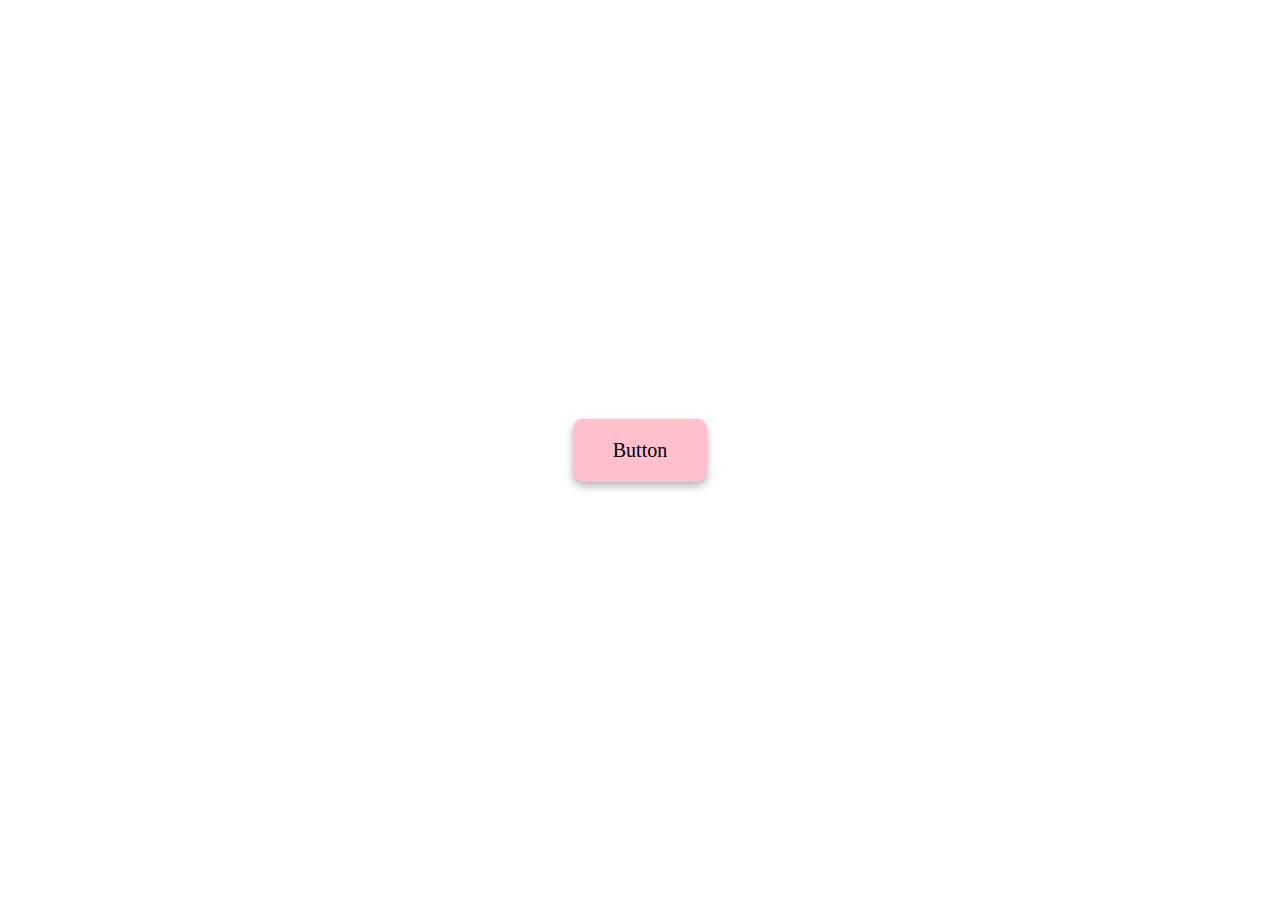
<file: button ripple/index.html>
<!DOCTYPE html>
<html lang="en">
  <head>
    <meta charset="UTF-8" />
    <meta name="viewport" content="width=device-width, initial-scale=1.0" />
    <title>Button Ripple Effect</title>
    <link rel="stylesheet" href="./style.css" />
  </head>
  <body>
    <a href="#" class="btn"><span>Button</span></a>
    <script src="./index.js"></script>
  </body>
</html>
</file>
<file: button ripple/style.css>
body {
  margin: 0;
  display: flex;
  justify-content: center;
  height: 100vh;
  align-items: center;
}

.btn {
  font-size: 20px;
  color: black;
  text-decoration: none;
  background: pink;
  padding: 20px 40px;
  border-radius: 10px;
  box-shadow: 0 4px 8px rgba(0, 0, 0, 0.3);
  position: relative;
  overflow: hidden;
}

.btn:hover::before {
  content: "";
  position: absolute;
  background-color: orangered;
  width: 0px;
  height: 0px;
  left: var(--xPos);
  top: var(--yPos);
  transform: translate(-50%, -50%);
  border-radius: 50%;
  transition: width 0.5s, height 0.5s;
}

.btn span {
  position: relative;
  z-index: 1;
}
.btn:hover::before {
  width: 300px;
  height: 300px;
}
</file>
